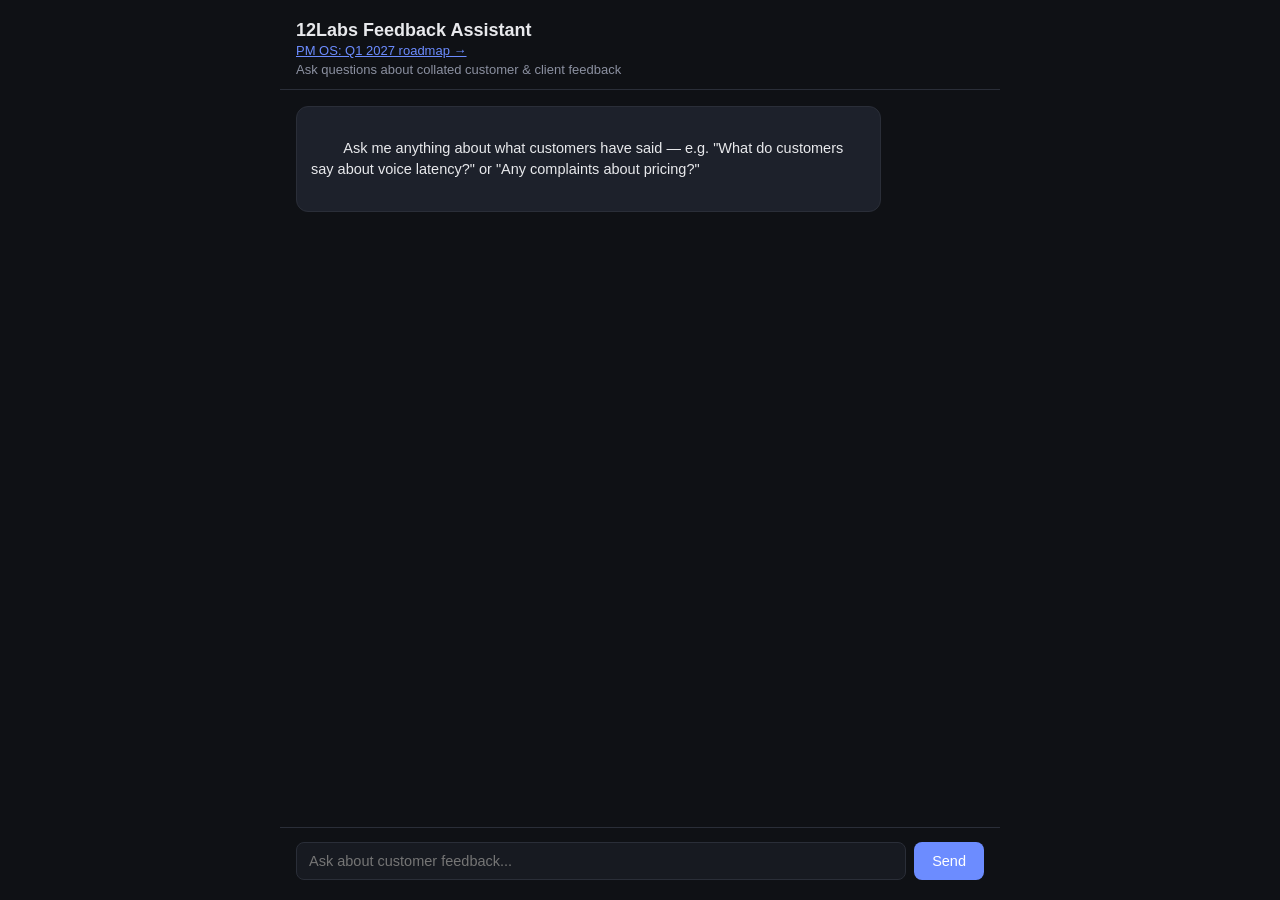
<file: static/index.html>
<!DOCTYPE html>
<html lang="en">
<head>
<meta charset="UTF-8" />
<meta name="viewport" content="width=device-width, initial-scale=1.0" />
<title>12Labs Feedback Assistant</title>
<style>
  :root {
    --bg: #0f1115;
    --panel: #171a21;
    --border: #2a2e38;
    --text: #e8e9ec;
    --muted: #8b90a0;
    --accent: #6c8cff;
    --user-bubble: #2a3550;
    --agent-bubble: #1d212b;
  }
  * { box-sizing: border-box; }
  body {
    margin: 0;
    background: var(--bg);
    color: var(--text);
    font-family: -apple-system, BlinkMacSystemFont, "Segoe UI", sans-serif;
    display: flex;
    justify-content: center;
    min-height: 100vh;
  }
  .app {
    width: 100%;
    max-width: 720px;
    display: flex;
    flex-direction: column;
    height: 100vh;
  }
  header {
    padding: 20px 16px 12px;
    border-bottom: 1px solid var(--border);
  }
  header h1 {
    font-size: 18px;
    margin: 0 0 2px;
  }
  header p {
    margin: 0;
    color: var(--muted);
    font-size: 13px;
  }
  #messages {
    flex: 1;
    overflow-y: auto;
    padding: 16px;
    display: flex;
    flex-direction: column;
    gap: 14px;
  }
  .msg {
    max-width: 85%;
    padding: 10px 14px;
    border-radius: 12px;
    line-height: 1.45;
    font-size: 14.5px;
    white-space: pre-wrap;
  }
  .msg.user {
    align-self: flex-end;
    background: var(--user-bubble);
  }
  .msg.agent {
    align-self: flex-start;
    background: var(--agent-bubble);
    border: 1px solid var(--border);
  }
  .sources {
    margin-top: 8px;
    padding-top: 8px;
    border-top: 1px solid var(--border);
    font-size: 12px;
    color: var(--muted);
  }
  .sources ul {
    margin: 4px 0 0;
    padding-left: 16px;
  }
  form {
    display: flex;
    gap: 8px;
    padding: 14px 16px 20px;
    border-top: 1px solid var(--border);
  }
  input[type="text"] {
    flex: 1;
    background: var(--panel);
    border: 1px solid var(--border);
    color: var(--text);
    padding: 10px 12px;
    border-radius: 8px;
    font-size: 14.5px;
  }
  input[type="text"]:focus { outline: 1px solid var(--accent); }
  button {
    background: var(--accent);
    border: none;
    color: white;
    padding: 0 18px;
    border-radius: 8px;
    font-size: 14.5px;
    cursor: pointer;
  }
  button:disabled { opacity: 0.5; cursor: default; }
  .hint { color: var(--muted); font-size: 13px; align-self: flex-start; }
</style>
</head>
<body>
  <div class="app">
    <header>
      <h1>12Labs Feedback Assistant</h1>
      <p style="margin-bottom:4px"><a href="/pmos/roadmap.html" style="color:var(--accent)">PM OS: Q1 2027 roadmap →</a></p>
      <p>Ask questions about collated customer &amp; client feedback</p>
    </header>
    <div id="messages">
      <div class="msg agent">
        Ask me anything about what customers have said — e.g. "What do customers say about voice latency?" or "Any complaints about pricing?"
      </div>
    </div>
    <form id="chat-form">
      <input type="text" id="question" placeholder="Ask about customer feedback..." autocomplete="off" />
      <button type="submit" id="send-btn">Send</button>
    </form>
  </div>

<script>
const messagesEl = document.getElementById('messages');
const formEl = document.getElementById('chat-form');
const inputEl = document.getElementById('question');
const sendBtn = document.getElementById('send-btn');

function addMessage(role, text) {
  const div = document.createElement('div');
  div.className = `msg ${role}`;
  div.textContent = text;
  messagesEl.appendChild(div);
  messagesEl.scrollTop = messagesEl.scrollHeight;
  return div;
}

function renderSources(container, sources) {
  if (!sources || sources.length === 0) return;
  const wrap = document.createElement('div');
  wrap.className = 'sources';
  const label = document.createElement('div');
  label.textContent = 'Sources:';
  wrap.appendChild(label);
  const ul = document.createElement('ul');
  sources.forEach(s => {
    const li = document.createElement('li');
    li.textContent = `${s.customer_name}, ${s.company} (${s.date})`;
    ul.appendChild(li);
  });
  wrap.appendChild(ul);
  container.appendChild(wrap);
}

formEl.addEventListener('submit', async (e) => {
  e.preventDefault();
  const question = inputEl.value.trim();
  if (!question) return;

  addMessage('user', question);
  inputEl.value = '';
  sendBtn.disabled = true;
  const pending = addMessage('agent', 'Thinking...');

  try {
    const res = await fetch('/chat', {
      method: 'POST',
      headers: { 'Content-Type': 'application/json' },
      body: JSON.stringify({ question }),
    });
    const data = await res.json();
    if (!res.ok) {
      pending.textContent = `Error: ${data.detail || res.statusText}`;
    } else {
      pending.textContent = data.answer;
      renderSources(pending, data.sources);
    }
  } catch (err) {
    pending.textContent = `Error: ${err.message}`;
  } finally {
    sendBtn.disabled = false;
    inputEl.focus();
  }
});
</script>
</body>
</html>
</file>
